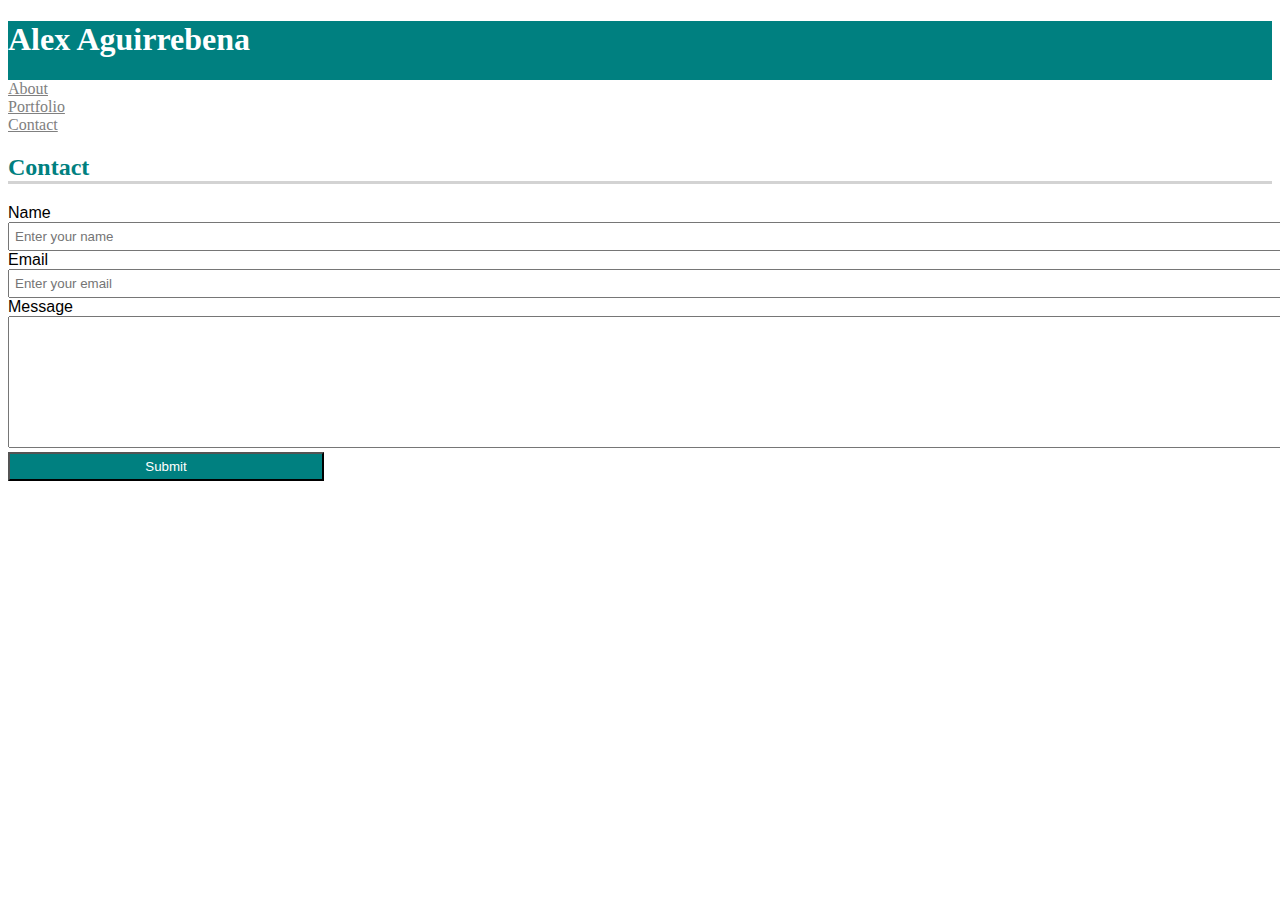
<file: contact.html>
<!DOCTYPE html>
<html>
   <head> 
 <title>Contact Responsive Homework</title>
    <link rel="stylesheet" href="https://stackpath.bootstrapcdn.com/bootstrap/4.5.0/css/bootstrap.min.css" integrity="sha384-9aIt2nRpC12Uk9gS9baDl411NQApFmC26EwAOH8WgZl5MYYxFfc+NcPb1dKGj7Sk" crossorigin="anonymous">
    <script src="https://code.jquery.com/jquery-3.5.1.slim.min.js" integrity="sha384-DfXdz2htPH0lsSSs5nCTpuj/zy4C+OGpamoFVy38MVBnE+IbbVYUew+OrCXaRkfj" crossorigin="anonymous"></script>
    <script src="https://cdn.jsdelivr.net/npm/popper.js@1.16.0/dist/umd/popper.min.js" integrity="sha384-Q6E9RHvbIyZFJoft+2mJbHaEWldlvI9IOYy5n3zV9zzTtmI3UksdQRVvoxMfooAo" crossorigin="anonymous"></script>
    <script src="https://stackpath.bootstrapcdn.com/bootstrap/4.5.0/js/bootstrap.min.js" integrity="sha384-OgVRvuATP1z7JjHLkuOU7Xw704+h835Lr+6QL9UvYjZE3Ipu6Tp75j7Bh/kR0JKI" crossorigin="anonymous"></script>
    <link rel="stylesheet" href="style.css" />




</head>

<div class="container">

    <div class="row" style="background-color: teal;">

        <div class="offset-sm-3">
        <h1 style="color:white;">   Alex Aguirrebena</h1>
            <nav class="navbar navbar-light">

                <div class="row" style="background-color:white;">
                    <div class="col-sm-4">
                    <a class="nav-link" style="color:gray;"href="index.html">About</a>
                    </div>
                    <div class="col-sm-4">
                    <a class="nav-link" style="color:gray;"href="portfolio.html">Portfolio</a>
                    </div>
                    <div class="col-sm-4">
                    <a class="nav-link" style="color:gray;"href="contact.html">Contact</a>
                    </div>
                </div>
               </nav>
        </div>

    </div>


  </div>
  
      <body>

        <div class="container">
        <h2 style="color: teal;font-family: georgia;
        border-bottom: 3px solid lightgray;"> Contact </h2>
            <form>
            <label>Name</label>

            <input type="text" placeholder="Enter your name"/>

            <label>Email</label>

            <input type="email" placeholder="Enter your email"/>

            <label>Message</label>

            <textarea></textarea>

            <input type="submit" value="Submit" id="submit"/>
            </form>
            </div>
      </body>


  </html>
</file>
<file: style.css>
input {
width:100%;
padding:5px;
}
textarea {
width:100%;
padding:50px;
}
#submit{width:25%;background-color: teal;
    color: white;}

@media screen and (max-width: 980px) {
input {
width:100%;
padding:5px;
}
textarea {
width:100%;
padding:50px;
}
#submit{width:25%;background-color: teal;
    color: white;}
}
@media screen and (max-width: 768px) {
input {
width:100%;
padding:5px;
}
textarea {
width:100%;
padding:50px;
}
#submit{width:25%;background-color: teal;
    color: white;}
}
@media screen and (max-width: 640px) {
input {
width:100%;
padding:5px;
}
textarea {
width:100%;
padding:50px;
}
#submit{width:25%;background-color: teal;
    color: white;}
}
label{font-family:arial;}
</file>
